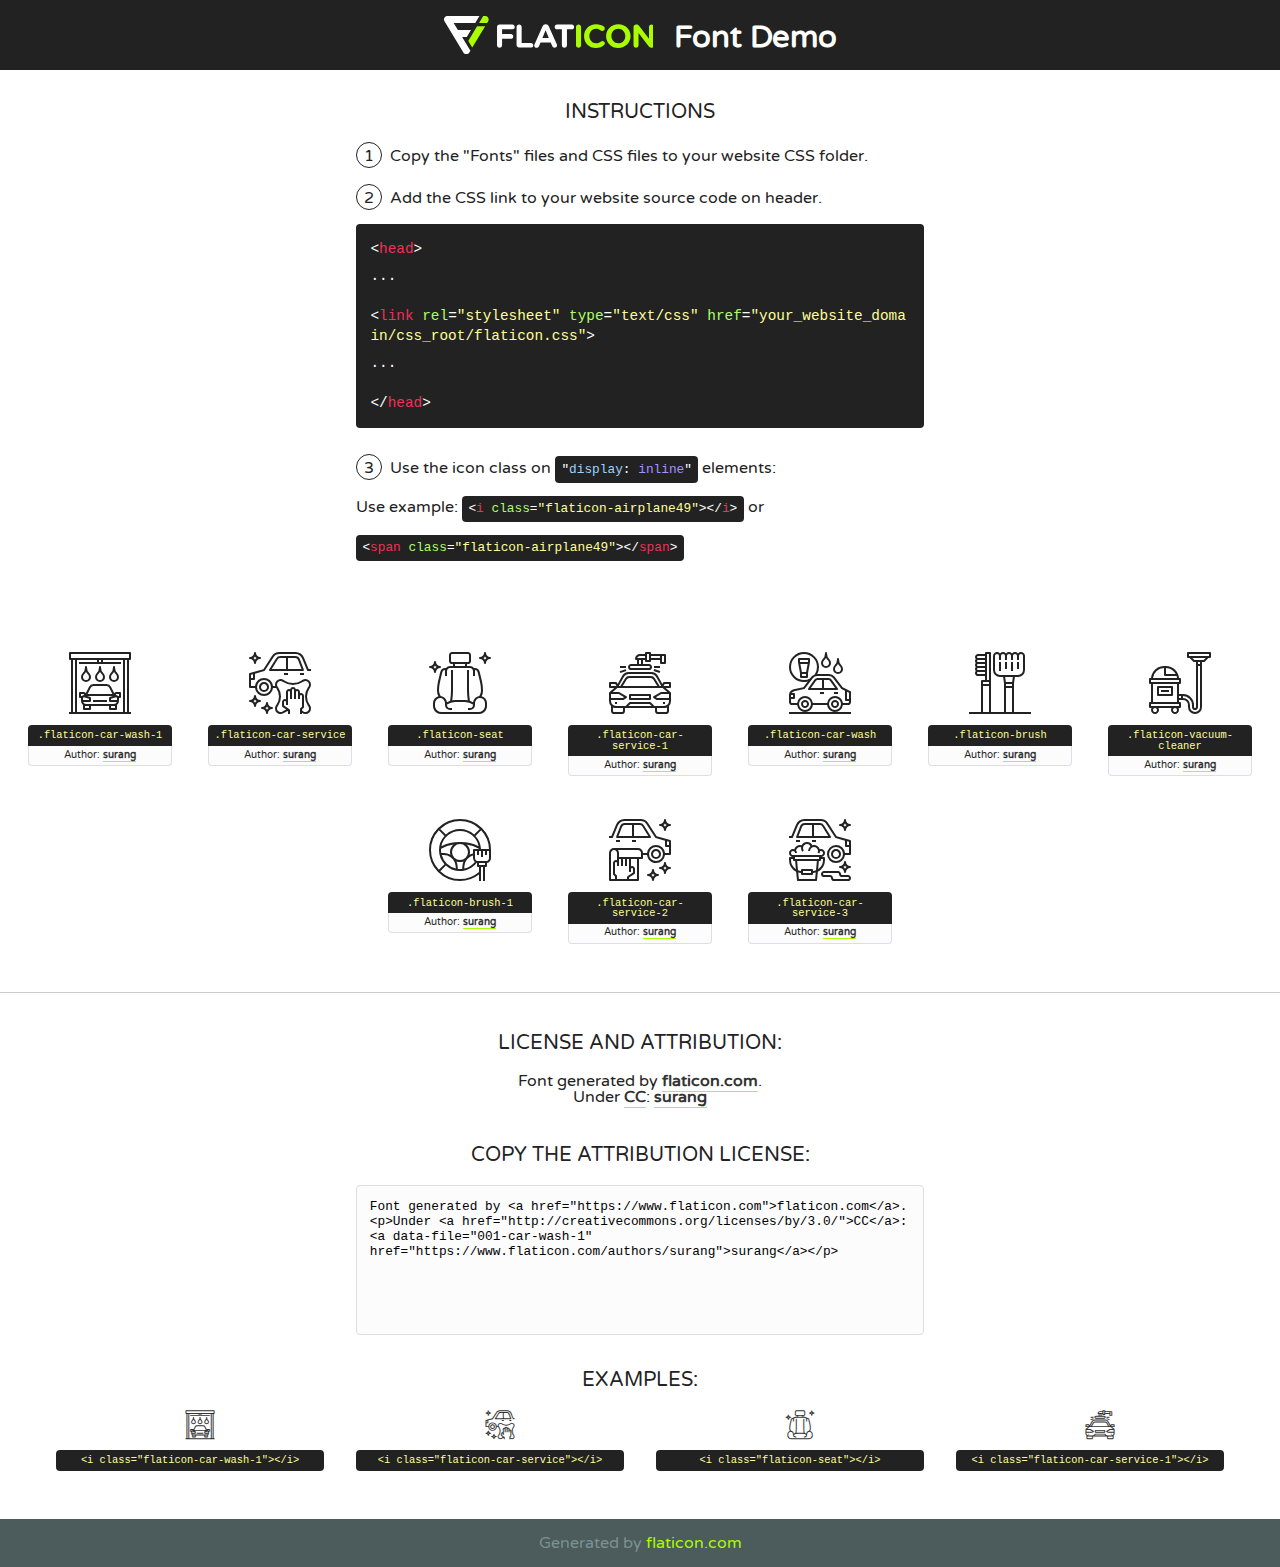
<file: static/lib/flaticon/font/flaticon.html>
<!DOCTYPE html>
<!--
  Flaticon icon font: Flaticon
  Creation date: 11/10/2020 08:08
-->
<html>
<!DOCTYPE html>
<html>

<head>
    <title>Flaticon WebFont</title>
    <link href="http://fonts.googleapis.com/css?family=Varela+Round" rel="stylesheet" type="text/css" />
    <link rel="stylesheet" type="text/css" href="flaticon.css">
    <meta charset="UTF-8">
    <style>
    html, body, div, span, applet, object, iframe,
    h1, h2, h3, h4, h5, h6, p, blockquote, pre,
    a, abbr, acronym, address, big, cite, code,
    del, dfn, em, img, ins, kbd, q, s, samp,
    small, strike, strong, sub, sup, tt, var,
    b, u, i, center,
    dl, dt, dd, ol, ul, li,
    fieldset, form, label, legend,
    table, caption, tbody, tfoot, thead, tr, th, td,
    article, aside, canvas, details, embed, 
    figure, figcaption, footer, header, hgroup, 
    menu, nav, output, ruby, section, summary,
    time, mark, audio, video {
        margin: 0;
        padding: 0;
        border: 0;
        font-size: 100%;
        font: inherit;
        vertical-align: baseline;
    }
    /* HTML5 display-role reset for older browsers */
    article, aside, details, figcaption, figure, 
    footer, header, hgroup, menu, nav, section {
        display: block;
    }
    body {
        line-height: 1;
    }
    ol, ul {
        list-style: none;
    }
    blockquote, q {
        quotes: none;
    }
    blockquote:before, blockquote:after,
    q:before, q:after {
        content: '';
        content: none;
    }
    table {
        border-collapse: collapse;
        border-spacing: 0;
    }
    body {
        font-family: 'Varela Round', Helvetica, Arial, sans-serif;
        font-size: 16px;
        color: #222;
    }
    a {
        color: #333;
        border-bottom: 1px solid #a9fd00;
        font-weight: bold;
        text-decoration: none;
    }
    * {
        -moz-box-sizing: border-box;
        -webkit-box-sizing: border-box;
        box-sizing: border-box;
        margin: 0;
        padding: 0;
    }
    [class^="flaticon-"]:before, [class*=" flaticon-"]:before, [class^="flaticon-"]:after, [class*=" flaticon-"]:after {
        font-family: Flaticon;
        font-size: 30px;
        font-style: normal;
        margin-left: 20px;
        color: #333;
    }
    .wrapper {
        max-width: 600px;
        margin: auto;
        padding: 0 1em;
    }
    .title {
        font-size: 1.25em;
        text-align: center;
        margin-bottom: 1em;
        text-transform: uppercase;
    }
    header {
        text-align: center;
        background-color: #222;
        color: #fff;
        padding: 1em;
    }
    header .logo {
        width: 210px;
        height: 38px;
        display: inline-block;
        vertical-align: middle;
        margin-right: 1em;
        border: none;
    }
    header strong {
        font-size: 1.95em;
        font-weight: bold;
        vertical-align: middle;
        margin-top: 5px;
        display: inline-block;
    }
    .demo {
        margin: 2em auto;
        line-height: 1.25em;
    }
    .demo ul li {
        margin-bottom: 1em;
    }
    .demo ul li .num {
        color: #222;
        border-radius: 20px;
        display: inline-block;
        width: 26px;
        padding: 3px;
        height: 26px;
        text-align: center;
        margin-right: 0.5em;
        border: 1px solid #222;
    }
    .demo ul li code {
        background-color: #222;
        border-radius: 4px;
        padding: 0.25em 0.5em;
        display: inline-block;
        color: #fff;
        font-family: Consolas,Monaco,Lucida Console,Liberation Mono,DejaVu Sans Mono,Bitstream Vera Sans Mono,Courier New, monospace;
        font-weight: lighter;
        margin-top: 1em;
        font-size: 0.8em;
        word-break: break-all;
    }
    .demo ul li code.big {
        padding: 1em;
        font-size: 0.9em;
    }
    .demo ul li code .red {
        color: #EF3159;
    }
    .demo ul li code .green {
        color: #ACFF65;
    }
    .demo ul li code .yellow {
        color: #FFFF99;
    }
    .demo ul li code .blue {
        color: #99D3FF;
    }
    .demo ul li code .purple {
        color: #A295FF;
    }
    .demo ul li code .dots {
        margin-top: 0.5em;
        display: block;
    }
    #glyphs {
        border-bottom: 1px solid #ccc;
        padding: 2em 0;
        text-align: center;
    }
    .glyph {
        display: inline-block;
        width: 9em;
        margin: 1em;
        text-align: center;
        vertical-align: top;
        background: #FFF;
    }
    .glyph .glyph-icon {
        padding: 10px;
        display: block;
        font-family:"Flaticon";
        font-size: 64px;
        line-height: 1;
    }
    .glyph .glyph-icon:before {
        font-size: 64px;
        color: #222;
        margin-left: 0;
    }
    .class-name {
        font-size: 0.65em;
        background-color: #222;
        color: #fff;
        border-radius: 4px 4px 0 0;
        padding: 0.5em;
        color: #FFFF99;
        font-family: Consolas,Monaco,Lucida Console,Liberation Mono,DejaVu Sans Mono,Bitstream Vera Sans Mono,Courier New, monospace;
    }
    .author-name {
        font-size: 0.6em;
        background-color: #fcfcfd;
        border: 1px solid #DEDEE4;
        border-top: 0;
        border-radius: 0 0 4px 4px;
        padding: 0.5em;
    }
    .class-name:last-child {
        font-size: 10px;
        color:#888;
    }
    .class-name:last-child a {
        font-size: 10px;
        color:#555;
    }
    .class-name:last-child a:hover {
        color:#a9fd00;
    }
    .glyph > input {
        display: block;
        width: 100px;
        margin: 5px auto;
        text-align: center;
        font-size: 12px;
        cursor: text;
    }
    .glyph > input.icon-input {
        font-family:"Flaticon";
        font-size: 16px;
        margin-bottom: 10px;
    }
    .attribution .title {
        margin-top: 2em;
    }
    .attribution textarea {
        background-color: #fcfcfd;
        padding: 1em;
        border: none;
        box-shadow: none;
        border: 1px solid #DEDEE4;
        border-radius: 4px;
        resize: none;
        width: 100%;
        height: 150px;
        font-size: 0.8em;
        font-family: Consolas,Monaco,Lucida Console,Liberation Mono,DejaVu Sans Mono,Bitstream Vera Sans Mono,Courier New, monospace;
        -webkit-appearance: none;
    }
    .iconsuse {
        margin: 2em auto;
        text-align: center;
        max-width: 1200px;
    }
    .iconsuse:after {
        content: '';
        display: table;
        clear: both;
    }
    .iconsuse .image {
        float: left;
        width: 25%;
        padding: 0 1em;
    }
    .iconsuse .image p {
        margin-bottom: 1em;
    }
    .iconsuse .image span {
        display: block;
        font-size: 0.65em;
        background-color: #222;
        color: #fff;
        border-radius: 4px;
        padding: 0.5em;
        color: #FFFF99;
        margin-top: 1em;
        font-family: Consolas,Monaco,Lucida Console,Liberation Mono,DejaVu Sans Mono,Bitstream Vera Sans Mono,Courier New, monospace;
    }
    #footer {
        text-align: center;
        background-color: #4C5B5C;
        color: #7c9192;
        padding: 1em;
    }
    #footer a {
        border: none;
        color: #a9fd00;
        font-weight: normal;
    }
    @media (max-width: 960px) {
        .iconsuse .image {
            width: 50%;
        }
    }
    @media (max-width: 560px) {
        .iconsuse .image {
            width: 100%;
        }
    }
    </style>
</head>

<body class="characters-off">

    <header>
        <a href="https://www.flaticon.com" target="_blank" class="logo">
            <svg version="1.1" xmlns="http://www.w3.org/2000/svg" xmlns:xlink="http://www.w3.org/1999/xlink" xmlns:a="http://ns.adobe.com/AdobeSVGViewerExtensions/3.0/" viewBox="0 0 560.875 102.036" enable-background="new 0 0 560.875 102.036" xml:space="preserve">
                <defs>
                </defs>
                <g>
                    <g class="letters">
                        <path fill="#ffffff" d="M141.596,29.675c0-3.777,2.985-6.767,6.764-6.767h34.438c3.426,0,6.15,2.728,6.15,6.15
                        c0,3.43-2.724,6.149-6.15,6.149h-27.674v13.091h23.719c3.429,0,6.151,2.724,6.151,6.15c0,3.43-2.723,6.149-6.151,6.149h-23.719
                        v17.574c0,3.773-2.986,6.761-6.764,6.761c-3.779,0-6.764-2.989-6.764-6.761V29.675z"></path>
                        <path fill="#ffffff" d="M193.844,29.149c0-3.781,2.985-6.767,6.764-6.767c3.776,0,6.763,2.985,6.763,6.767v42.957h25.039
                        c3.426,0,6.149,2.726,6.149,6.153c0,3.425-2.723,6.15-6.149,6.15h-31.802c-3.779,0-6.764-2.986-6.764-6.768V29.149z"></path>
                        <path fill="#ffffff" d="M241.891,75.71l21.438-48.407c1.492-3.341,4.215-5.357,7.906-5.357h0.792
                        c3.686,0,6.323,2.017,7.815,5.357l21.439,48.407c0.436,0.967,0.701,1.845,0.701,2.723c0,3.602-2.809,6.501-6.414,6.501
                        c-3.161,0-5.269-1.845-6.499-4.655l-4.132-9.661h-27.059l-4.301,10.102c-1.144,2.631-3.426,4.214-6.237,4.214
                        c-3.517,0-6.24-2.81-6.24-6.325C241.1,77.64,241.451,76.677,241.891,75.71z M279.932,58.666l-8.521-20.297l-8.526,20.297H279.932
                        z"></path>
                        <path fill="#ffffff" d="M314.864,35.387H301.86c-3.429,0-6.239-2.813-6.239-6.238c0-3.429,2.811-6.24,6.239-6.24h39.533
                        c3.426,0,6.237,2.811,6.237,6.24c0,3.425-2.811,6.238-6.237,6.238h-13.001v42.785c0,3.773-2.99,6.761-6.764,6.761
                        c-3.779,0-6.764-2.989-6.764-6.761V35.387z"></path>
                        <path fill="#A9FD00" d="M352.615,29.149c0-3.781,2.985-6.767,6.767-6.767c3.774,0,6.761,2.985,6.761,6.767v49.024
                        c0,3.773-2.987,6.761-6.761,6.761c-3.781,0-6.767-2.989-6.767-6.761V29.149z"></path>
                        <path fill="#A9FD00" d="M374.132,53.836v-0.179c0-17.481,13.178-31.801,32.065-31.801c9.22,0,15.459,2.458,20.557,6.238
                        c1.402,1.054,2.637,2.985,2.637,5.357c0,3.692-2.985,6.59-6.681,6.59c-1.845,0-3.071-0.702-4.044-1.319
                        c-3.776-2.813-7.729-4.393-12.562-4.393c-10.364,0-17.831,8.611-17.831,19.154v0.173c0,10.542,7.291,19.329,17.831,19.329
                        c5.715,0,9.492-1.756,13.359-4.834c1.049-0.874,2.458-1.491,4.039-1.491c3.429,0,6.325,2.813,6.325,6.236
                        c0,2.106-1.056,3.78-2.282,4.834c-5.539,4.834-12.036,7.733-21.878,7.733C387.572,85.464,374.132,71.493,374.132,53.836z"></path>
                        <path fill="#A9FD00" d="M433.009,53.836v-0.179c0-17.481,13.79-31.801,32.766-31.801c18.981,0,32.592,14.143,32.592,31.628v0.173
                        c0,17.483-13.785,31.807-32.769,31.807C446.625,85.464,433.009,71.32,433.009,53.836z M484.224,53.836v-0.179
                        c0-10.539-7.725-19.326-18.626-19.326c-10.893,0-18.449,8.611-18.449,19.154v0.173c0,10.542,7.73,19.329,18.626,19.329
                        C476.676,72.986,484.224,64.378,484.224,53.836z"></path>
                        <path fill="#A9FD00" d="M506.233,29.321c0-3.774,2.99-6.763,6.767-6.763h1.401c3.252,0,5.183,1.583,7.029,3.953l26.093,34.265
                        V29.059c0-3.692,2.99-6.677,6.681-6.677c3.683,0,6.671,2.985,6.671,6.677v48.934c0,3.78-2.987,6.765-6.764,6.765h-0.436
                        c-3.257,0-5.188-1.581-7.034-3.953l-27.056-35.492v32.944c0,3.687-2.985,6.676-6.678,6.676c-3.683,0-6.673-2.989-6.673-6.676
                        V29.321z"></path>
                    </g>
                    <g class="insignia">
                        <path fill="#ffffff" d="M48.372,56.137h12.517l11.156-18.537H37.186L25.688,18.539h57.825L94.668,0H9.271
                        C5.925,0,2.842,1.801,1.198,4.716c-1.644,2.907-1.593,6.482,0.134,9.343l50.38,83.501c1.678,2.781,4.689,4.476,7.938,4.476
                        c3.246,0,6.257-1.695,7.935-4.476l2.898-4.804L48.372,56.137z"></path>
                        <g class="i">
                            <path fill="#A9FD00" d="M93.575,18.539h0.031v0.004l21.652,0.004l2.705-4.488c1.727-2.861,1.778-6.436,0.133-9.343
                            C116.454,1.801,113.371,0,110.026,0h-5.294L93.575,18.539z"></path>
                            <polygon fill="#A9FD00" points="88.291,27.356 64.725,66.486 75.519,84.404 109.942,27.356"></polygon>
                        </g>
                    </g>
                </g>
            </svg>
        </a>
        <strong>Font Demo</strong>
    </header>


    <section class="demo wrapper">

        <p class="title">Instructions</p>

        <ul>
            <li>
                <span class="num">1</span>Copy the "Fonts" files and CSS files to your website CSS folder.
            </li>
            <li>
                <span class="num">2</span>Add the CSS link to your website source code on header.
                <code class="big">
                    &lt;<span class="red">head</span>&gt;
                    <br/><span class="dots">...</span>
                    <br/>&lt;<span class="red">link</span> <span class="green">rel</span>=<span class="yellow">"stylesheet"</span> <span class="green">type</span>=<span class="yellow">"text/css"</span> <span class="green">href</span>=<span class="yellow">"your_website_domain/css_root/flaticon.css"</span>&gt;
                    <br/><span class="dots">...</span>
                    <br/>&lt;/<span class="red">head</span>&gt;
                </code>
            </li>

            <li>
                <p>
                    <span class="num">3</span>Use the icon class on <code>"<span class="blue">display</span>:<span class="purple"> inline</span>"</code> elements:
                    <br />
                    Use example: <code>&lt;<span class="red">i</span> <span class="green">class</span>=<span class="yellow">&quot;flaticon-airplane49&quot;</span>&gt;&lt;/<span class="red">i</span>&gt;</code> or <code>&lt;<span class="red">span</span> <span class="green">class</span>=<span class="yellow">&quot;flaticon-airplane49&quot;</span>&gt;&lt;/<span class="red">span</span>&gt;</code>
            </li>
        </ul>

    </section>




   <section id="glyphs">          
    
      
        <div class="glyph"><div class="glyph-icon flaticon-car-wash-1"></div>
            <div class="class-name">.flaticon-car-wash-1</div>
            <div class="author-name">Author: <a data-file="001-car-wash-1" href="https://www.flaticon.com/authors/surang">surang</a> </div> 
        </div>        
        
        <div class="glyph"><div class="glyph-icon flaticon-car-service"></div>
            <div class="class-name">.flaticon-car-service</div>
            <div class="author-name">Author: <a data-file="002-car-service" href="https://www.flaticon.com/authors/surang">surang</a> </div> 
        </div>        
        
        <div class="glyph"><div class="glyph-icon flaticon-seat"></div>
            <div class="class-name">.flaticon-seat</div>
            <div class="author-name">Author: <a data-file="003-seat" href="https://www.flaticon.com/authors/surang">surang</a> </div> 
        </div>        
        
        <div class="glyph"><div class="glyph-icon flaticon-car-service-1"></div>
            <div class="class-name">.flaticon-car-service-1</div>
            <div class="author-name">Author: <a data-file="004-car-service-1" href="https://www.flaticon.com/authors/surang">surang</a> </div> 
        </div>        
        
        <div class="glyph"><div class="glyph-icon flaticon-car-wash"></div>
            <div class="class-name">.flaticon-car-wash</div>
            <div class="author-name">Author: <a data-file="005-car-wash" href="https://www.flaticon.com/authors/surang">surang</a> </div> 
        </div>        
        
        <div class="glyph"><div class="glyph-icon flaticon-brush"></div>
            <div class="class-name">.flaticon-brush</div>
            <div class="author-name">Author: <a data-file="006-brush" href="https://www.flaticon.com/authors/surang">surang</a> </div> 
        </div>        
        
        <div class="glyph"><div class="glyph-icon flaticon-vacuum-cleaner"></div>
            <div class="class-name">.flaticon-vacuum-cleaner</div>
            <div class="author-name">Author: <a data-file="007-vacuum-cleaner" href="https://www.flaticon.com/authors/surang">surang</a> </div> 
        </div>        
        
        <div class="glyph"><div class="glyph-icon flaticon-brush-1"></div>
            <div class="class-name">.flaticon-brush-1</div>
            <div class="author-name">Author: <a data-file="008-brush-1" href="https://www.flaticon.com/authors/surang">surang</a> </div> 
        </div>        
        
        <div class="glyph"><div class="glyph-icon flaticon-car-service-2"></div>
            <div class="class-name">.flaticon-car-service-2</div>
            <div class="author-name">Author: <a data-file="009-car-service-2" href="https://www.flaticon.com/authors/surang">surang</a> </div> 
        </div>        
        
        <div class="glyph"><div class="glyph-icon flaticon-car-service-3"></div>
            <div class="class-name">.flaticon-car-service-3</div>
            <div class="author-name">Author: <a data-file="010-car-service-3" href="https://www.flaticon.com/authors/surang">surang</a> </div> 
        </div>        
        

    </section>



    <section class="attribution wrapper"   style="text-align:center;">

      <div class="title">License and attribution:</div><div class="attrDiv">Font generated by <a href="https://www.flaticon.com">flaticon.com</a>. <div><p>Under <a href="http://creativecommons.org/licenses/by/3.0/">CC</a>: <a data-file="001-car-wash-1" href="https://www.flaticon.com/authors/surang">surang</a></p>  </div>
      </div>
      <div class="title">Copy the Attribution License:</div>

    <textarea onclick="this.focus();this.select();">Font generated by &lt;a href=&quot;https://www.flaticon.com&quot;&gt;flaticon.com&lt;/a&gt;. <p>Under <a href="http://creativecommons.org/licenses/by/3.0/">CC</a>: <a data-file="001-car-wash-1" href="https://www.flaticon.com/authors/surang">surang</a></p>  
     </textarea>

    </section>

    <section class="iconsuse">

          <div class="title">Examples:</div>            
             
            <div class="image">
                <p>
                    <i class="glyph-icon flaticon-car-wash-1"></i> 
                    <span>&lt;i class=&quot;flaticon-car-wash-1&quot;&gt;&lt;/i&gt;</span>
                </p>
            </div>
            
            <div class="image">
                <p>
                    <i class="glyph-icon flaticon-car-service"></i> 
                    <span>&lt;i class=&quot;flaticon-car-service&quot;&gt;&lt;/i&gt;</span>
                </p>
            </div>
            
            <div class="image">
                <p>
                    <i class="glyph-icon flaticon-seat"></i> 
                    <span>&lt;i class=&quot;flaticon-seat&quot;&gt;&lt;/i&gt;</span>
                </p>
            </div>
            
            <div class="image">
                <p>
                    <i class="glyph-icon flaticon-car-service-1"></i> 
                    <span>&lt;i class=&quot;flaticon-car-service-1&quot;&gt;&lt;/i&gt;</span>
                </p>
            </div>
                       
        </div>
                            
    </section>

<div id="footer">
    <div>Generated by <a href="https://www.flaticon.com">flaticon.com</a>
    </div>
</div>



</body>
</html>
</file>
<file: static/lib/flaticon/font/flaticon.css>
/*
  	Flaticon icon font: Flaticon
  	Creation date: 11/10/2020 08:08
  	*/

@font-face {
  font-family: "Flaticon";
  src: url("./Flaticon.eot");
  src: url("./Flaticon.eot?#iefix") format("embedded-opentype"),
       url("./Flaticon.woff2") format("woff2"),
       url("./Flaticon.woff") format("woff"),
       url("./Flaticon.ttf") format("truetype"),
       url("./Flaticon.svg#Flaticon") format("svg");
  font-weight: normal;
  font-style: normal;
}

@media screen and (-webkit-min-device-pixel-ratio:0) {
  @font-face {
    font-family: "Flaticon";
    src: url("./Flaticon.svg#Flaticon") format("svg");
  }
}

[class^="flaticon-"]:before, [class*=" flaticon-"]:before,
[class^="flaticon-"]:after, [class*=" flaticon-"]:after {   
  font-family: Flaticon;
        font-size: 20px;
font-style: normal;
margin-left: 20px;
}

.flaticon-car-wash-1:before { content: "\f100"; }
.flaticon-car-service:before { content: "\f101"; }
.flaticon-seat:before { content: "\f102"; }
.flaticon-car-service-1:before { content: "\f103"; }
.flaticon-car-wash:before { content: "\f104"; }
.flaticon-brush:before { content: "\f105"; }
.flaticon-vacuum-cleaner:before { content: "\f106"; }
.flaticon-brush-1:before { content: "\f107"; }
.flaticon-car-service-2:before { content: "\f108"; }
.flaticon-car-service-3:before { content: "\f109"; }
</file>
